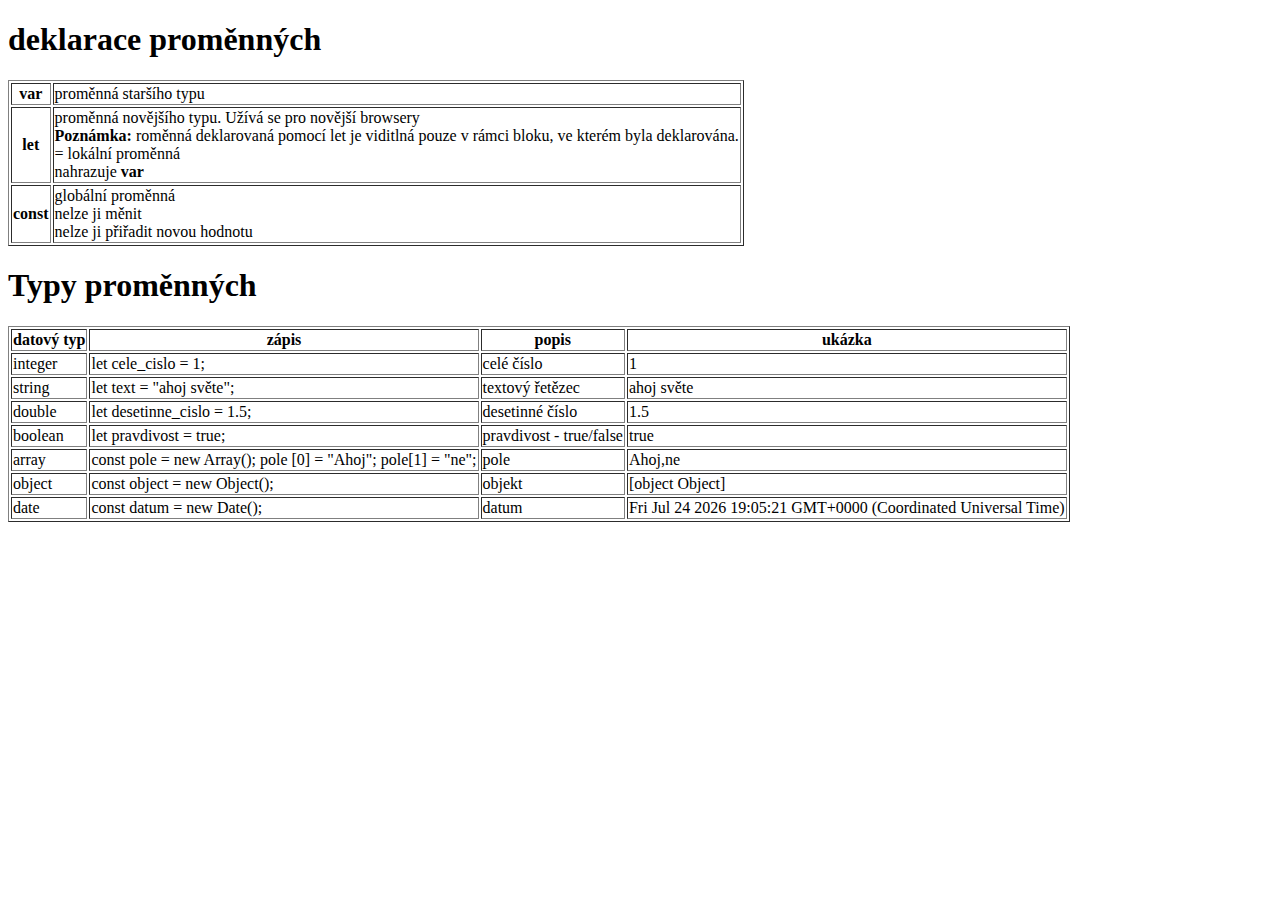
<file: P002-promenne[1].html>
<!DOCTYPE html>
<html lang="en">
<head>
    <meta charset="UTF-8">
    <meta http-equiv="X-UA-Compatible" content="IE=edge">
    <meta name="viewport" content="width=device-width, initial-scale=1.0">
    <title>Document</title>
</head>
<body>
    <h1>deklarace proměnných</h1>
    
    <table border="1">
        <tr>
            <th>
                var
            </th>
            <td>
                proměnná staršího typu
            </td>
        </tr>
        <tr>
            <th>
                let
            </th>
            <td>
                proměnná novějšího typu. Užívá se pro novější browsery <br>
                <strong>Poznámka:</strong> roměnná deklarovaná pomocí let je viditlná pouze v rámci bloku, ve kterém byla deklarována. <br>
                = lokální proměnná <br>
                nahrazuje <strong>var</strong>
            </td>
        </tr>
        <tr>
            <th>
                const
            </th>
            <td>
                globální proměnná <br>
                nelze ji měnit <br>
                nelze ji přiřadit novou hodnotu
            </td>
        </tr>
    </table>

    <h1>Typy proměnných</h1>
    <table border="1">
        <tr>
            <th>datový typ</th>
            <th>zápis</th>
            <th>popis</th>
            <th>ukázka</th>
        </tr>
        <tr>
            <td>integer</td>
            <td>
                let cele_cislo = 1;
            </td>
            <td>celé číslo</td>
            <td id="cele_cislo"></td>
        </tr>
        <tr>
            <td>string</td>
            <td>
                let text = "ahoj světe";
            </td>
            <td>textový řetězec</td>
            <td id="text"></td>
        </tr>
        <tr>
            <td>double</td>
            <td>
                let desetinne_cislo = 1.5;
            </td>
            <td>desetinné číslo</td>
            <td id="desetinny"></td>
        </tr>
        <tr>
            <td>boolean</td>
            <td>
                let pravdivost = true;
            </td>
            <td>pravdivost - true/false</td>
            <td id="pravdivost"></td>
        </tr>
        <tr>
            <td>array</td>
            <td>
                const pole = new Array();
                pole [0] = "Ahoj";
                pole[1] = "ne";
            </td>
            <td>pole</td>
            <td id="pole"></td>
        </tr>
        <tr>
            <td>object</td>
            <td>
                const object = new Object();
            </td>
            <td>objekt</td>
            <td id="objekt"></td>
        </tr>
        <tr>
            <td>date</td>
            <td>
                const datum = new Date();
            </td>
            <td>datum</td>
            <td id="datum"></td>
        </tr>
    </table>
    
    
    <script>
        //deklARACE PROMENMNE

        //Int promenna = hodnota
    
        let promenna = "hodnota";

        let cele_cislo = 1;
        document.getElementById("cele_cislo").innerHTML = cele_cislo;

        let text = "ahoj světe"
        document.getElementById("text").innerHTML = text;

        let desetinny = 1.5;
        document.getElementById("desetinny").innerHTML = desetinny;

        let pravdivost = true;
        document.getElementById("pravdivost").innerHTML = pravdivost;

        const pole = new Array();
            pole [0] = "Ahoj";
            pole[1] = "ne";

        document.getElementById("pole").innerHTML = pole;

        const objekt = new Object();
        document.getElementById("objekt").innerHTML = objekt;

        const datum = new Date();
        document.getElementById("datum").innerHTML = datum;

    </script>
</body>
</html>
</file>
